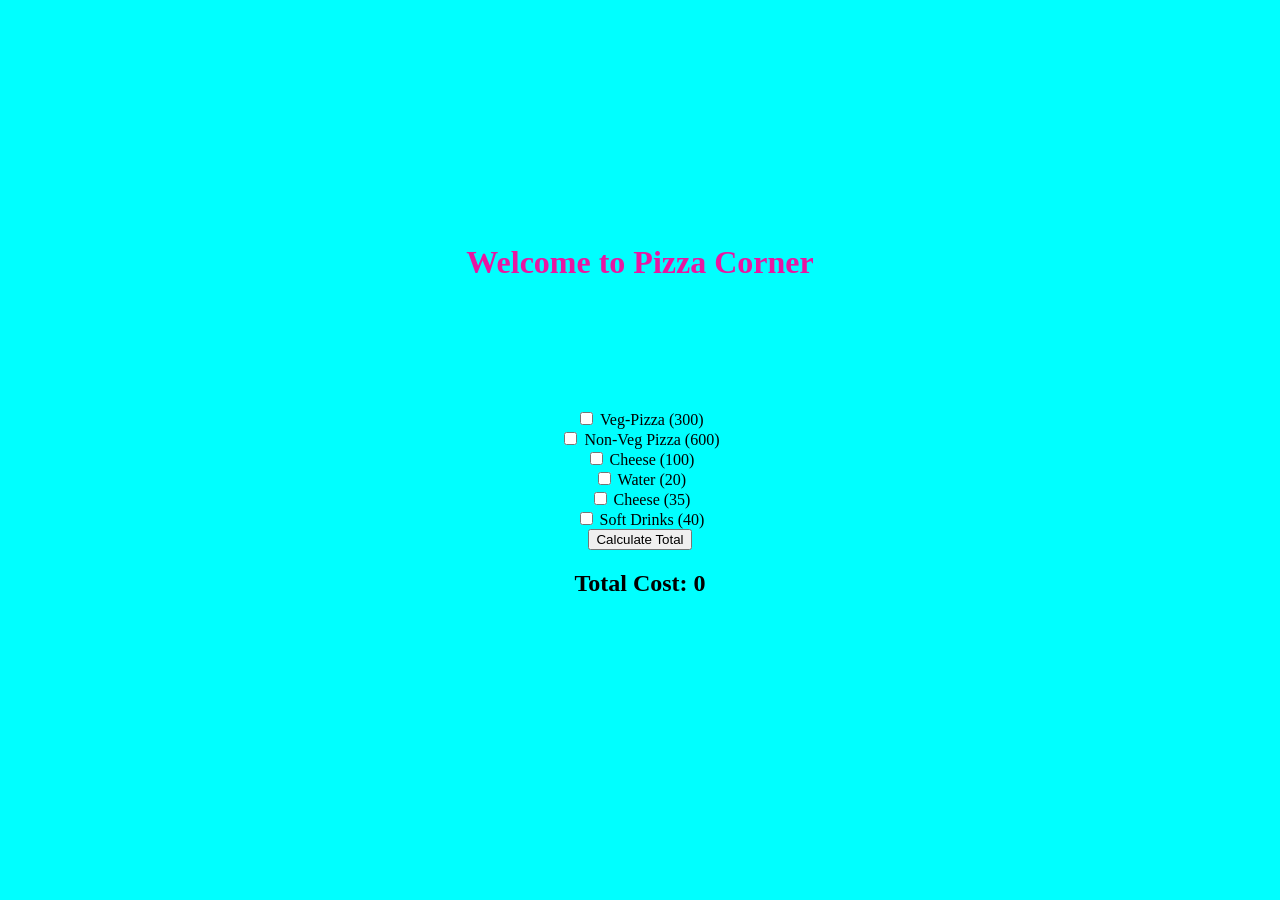
<file: PIZZA Corner/index/index.html>
<!DOCTYPE html>
<html lang="en">
<head>
    <meta charset="UTF-8">
    <meta name="viewport" content="width=device-width, initial-scale=1.0">
    <link rel="Stylesheet" href="../Stylesheet/style.css">
    <title>PIZZA Corner</title>
</head>
<body>
    <!-- <h1>PIZZA Corner</h1>
    <div id="options">
        <select>
            <option value="text">Normal</option>
            <option value="text">Deluxe</option>
        </select>
        <div>
            <checkbox type="check">Veg Rs.306</checkbox>
            <checkbox>Non-Veg Rs.306</checkbox>
        </div>
        
    </div> -->
    <!DOCTYPE html>
<html>
<head>
    <title>Pizza Corner</title>
</head>
<body>
    <h1>Welcome to Pizza Corner</h1>
    <form id="orderForm">
        <label>
            <input type="checkbox" name="pizza" value="300"> Veg-Pizza (300)
        </label>
        <br>
        <label>
            <input type="checkbox" name="pizza" value="600"> Non-Veg Pizza (600)
        </label>
        <br>
        <label>
            <input type="checkbox" name="pizza" value="100"> Cheese (100)
        </label>
        <br>
        <label>
            <input type="checkbox" name="water" value="20"> Water (20)
        </label>
        <br>
        <label>
            <input type="checkbox" name="cheese" value="35"> Cheese (35)
        </label>
        <br>
        <label>
            <input type="checkbox" name="softDrinks" value="40"> Soft Drinks (40)
        </label>
        <br>
        <button type="button" onclick="calculateTotal()">Calculate Total</button>
    </form>
    <h2 ID="total" >Total Cost: <span id="totalCost">0</span></h2>
    <div>
        <script src="../script/script.js">

        </script>
    </div>


</body>
</html>
</file>
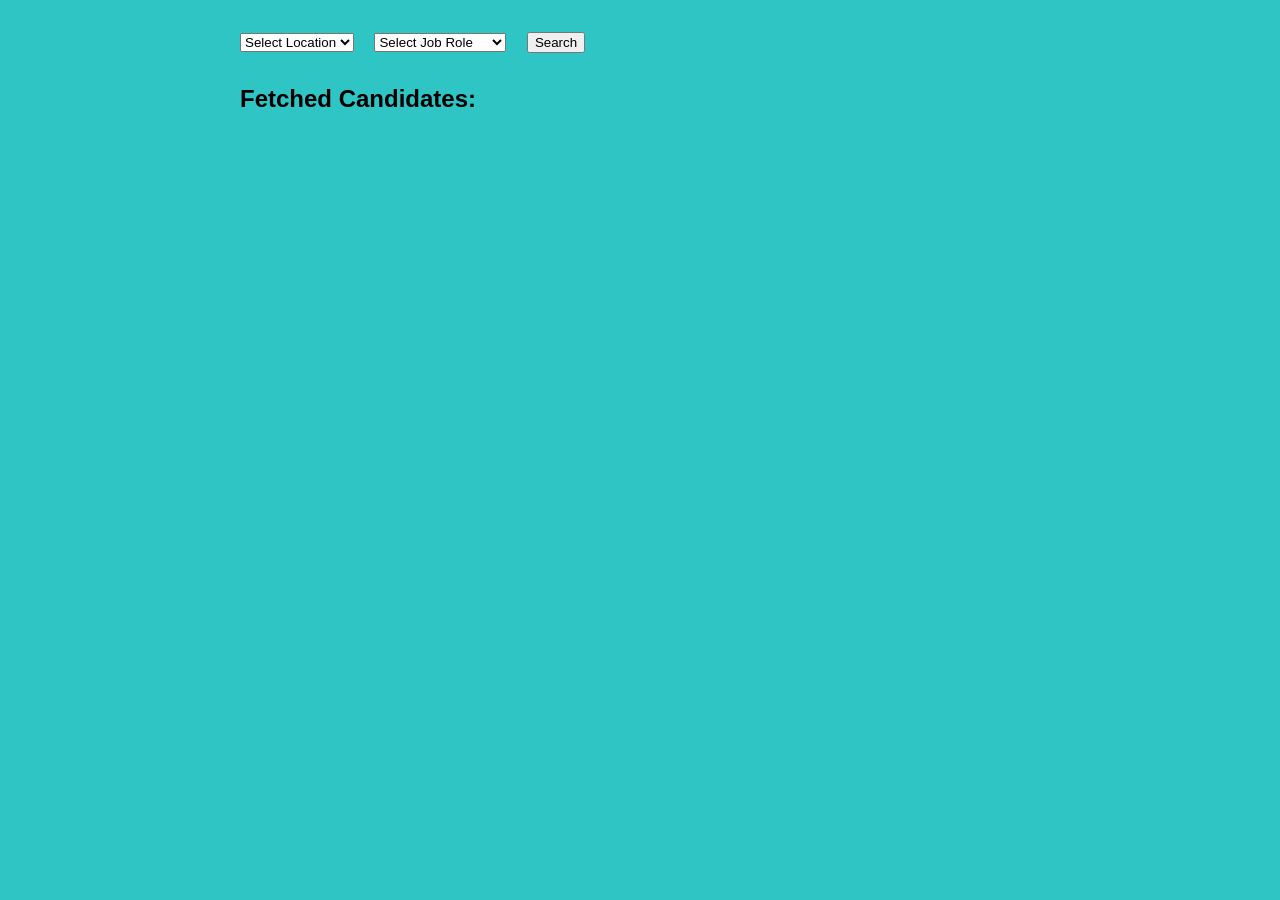
<file: Candidate Search/Candidate Search.htm>
<!DOCTYPE html>
<!-- saved from url=(0036)http://127.0.0.1:5500/canditate.html -->
<html lang="en"><head><meta http-equiv="Content-Type" content="text/html; charset=UTF-8">
  
  <meta name="viewport" content="width=device-width, initial-scale=1.0">
  <title>Candidate Search</title>
  <style>
    body {
      background-color: rgb(47, 197, 197);
      font-family: Arial, sans-serif;
      margin: 0;
      padding: 0;
    }

    .container {
      max-width: 800px;
      margin: 0 auto;
      padding: 2rem;
    }

    .form-container {
      margin-bottom: 2rem;
    }

    .form-container select,
    .form-container input[type="text"] {
      margin-right: 1rem;
    }

    .candidate-list {
      list-style-type: none;
      padding: 0;
    }

    .candidate-list li {
      margin-bottom: 1rem;
      padding: 1rem;
      border: 1px solid #ccc;
      border-radius: 4px;
    }

    .candidate-list li h3 {
      margin: 0;
    }

    .candidate-list li p {
      margin-top: 0.5rem;
    }
  </style>
</head>

<body>
  <div class="container">
    <div class="form-container">
      <select id="location">
        <option value="">Select Location</option>
        <option value="New York">New York</option>
        <option value="London">London</option>
        <option value="Sydney">Sydney</option>
      </select>

      <select id="job-role">
        <option value="">Select Job Role</option>
        <option value="Software Engineer">Software Engineer</option>
        <option value="UX Designer">UX Designer</option>
        <option value="Data Analyst">Data Analyst</option>
      </select>

      <button id="search-button">Search</button>
    </div>

    <h2>Fetched Candidates:</h2>
    <ul class="candidate-list" id="candidate-list"></ul>
  </div>

  <script>
    var candidates = [
      {
        name: "John Doe",
        location: "New York",
        jobRole: "Software Engineer"
      },
      {
        name: "Jane Smith",
        location: "London",
        jobRole: "UX Designer"
      },
      {
        name: "Alex Johnson",
        location: "Sydney",
        jobRole: "Data Analyst"
      },
      // Add more candidates as needed
    ];

    var searchButton = document.getElementById("search-button");
    var locationSelect = document.getElementById("location");
    var jobRoleSelect = document.getElementById("job-role");
    var candidateList = document.getElementById("candidate-list");

    searchButton.addEventListener("click", function () {
      var location = locationSelect.value;
      var jobRole = jobRoleSelect.value;

      // Clear the previous search results
      candidateList.innerHTML = "";

      // Filter the candidates based on location and job role
      var filteredCandidates = candidates.filter(function (candidate) {
        return (
          (location === "" || candidate.location === location) &&
          (jobRole === "" || candidate.jobRole === jobRole)
        );
      });

      // Display the filtered candidates
      filteredCandidates.forEach(function (candidate) {
        var li = document.createElement("li");
        li.innerHTML = "<h3>" + candidate.name + "</h3>" +
          "<p><strong>Location:</strong> " + candidate.location + "</p>" +
          "<p><strong>Job Role:</strong> " + candidate.jobRole + "</p>";
        candidateList.appendChild(li);
      });
    });
  </script>
<!-- Code injected by live-server -->
<script>
	// <![CDATA[  <-- For SVG support
	if ('WebSocket' in window) {
		(function () {
			function refreshCSS() {
				var sheets = [].slice.call(document.getElementsByTagName("link"));
				var head = document.getElementsByTagName("head")[0];
				for (var i = 0; i < sheets.length; ++i) {
					var elem = sheets[i];
					var parent = elem.parentElement || head;
					parent.removeChild(elem);
					var rel = elem.rel;
					if (elem.href && typeof rel != "string" || rel.length == 0 || rel.toLowerCase() == "stylesheet") {
						var url = elem.href.replace(/(&|\?)_cacheOverride=\d+/, '');
						elem.href = url + (url.indexOf('?') >= 0 ? '&' : '?') + '_cacheOverride=' + (new Date().valueOf());
					}
					parent.appendChild(elem);
				}
			}
			var protocol = window.location.protocol === 'http:' ? 'ws://' : 'wss://';
			var address = protocol + window.location.host + window.location.pathname + '/ws';
			var socket = new WebSocket(address);
			socket.onmessage = function (msg) {
				if (msg.data == 'reload') window.location.reload();
				else if (msg.data == 'refreshcss') refreshCSS();
			};
			if (sessionStorage && !sessionStorage.getItem('IsThisFirstTime_Log_From_LiveServer')) {
				console.log('Live reload enabled.');
				sessionStorage.setItem('IsThisFirstTime_Log_From_LiveServer', true);
			}
		})();
	}
	else {
		console.error('Upgrade your browser. This Browser is NOT supported WebSocket for Live-Reloading.');
	}
	// ]]>
</script>



</body></html>
</file>
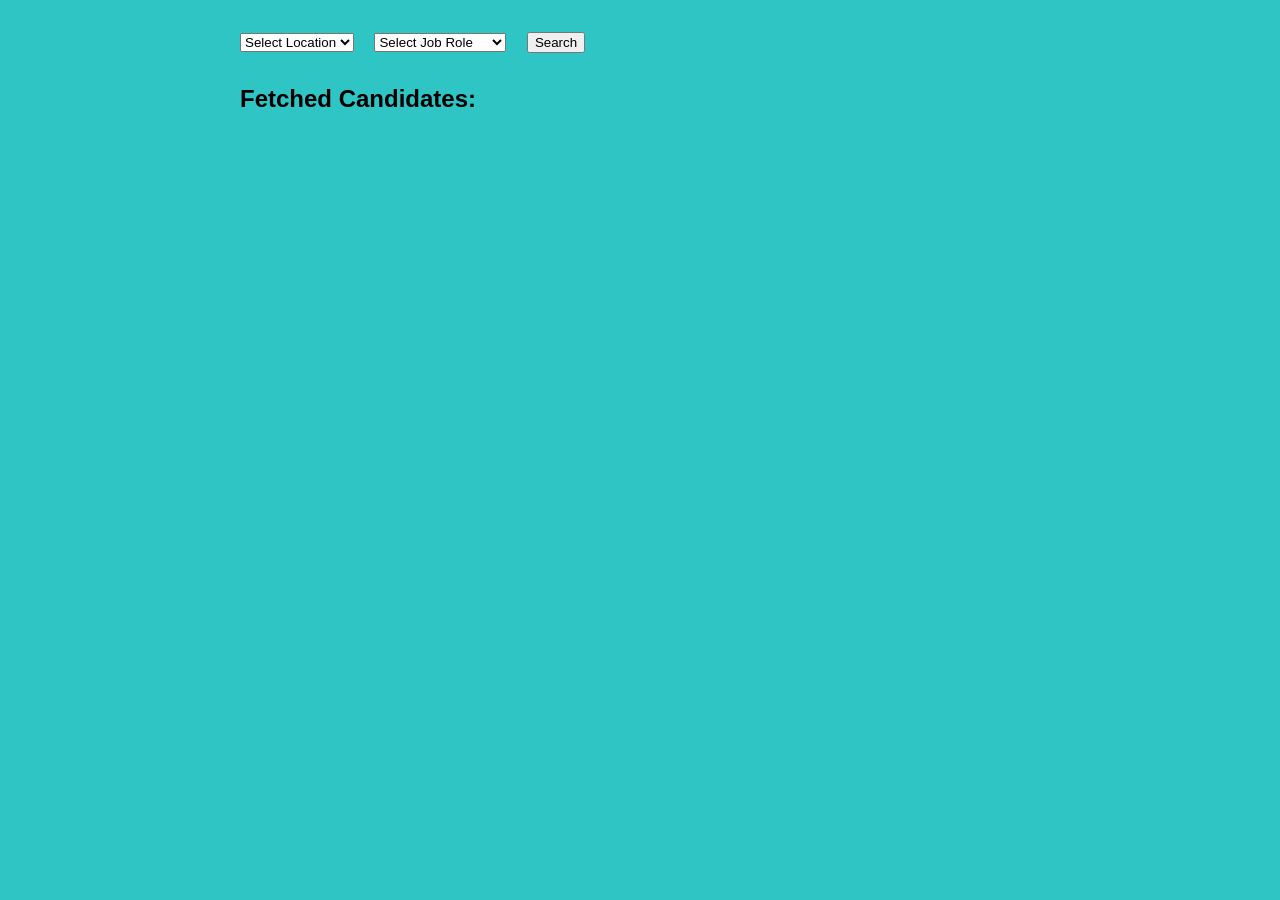
<file: Candidate Search/Candidate Search/canditate.html>
<!DOCTYPE html>
<html lang="en">

<head>
  <meta charset="UTF-8">
  <meta name="viewport" content="width=device-width, initial-scale=1.0">
  <title>Candidate Search</title>
  <style>
    body {
      background-color: rgb(47, 197, 197);
      font-family: Arial, sans-serif;
      margin: 0;
      padding: 0;
    }

    .container {
      max-width: 800px;
      margin: 0 auto;
      padding: 2rem;
    }

    .form-container {
      margin-bottom: 2rem;
    }

    .form-container select,
    .form-container input[type="text"] {
      margin-right: 1rem;
    }

    .candidate-list {
      list-style-type: none;
      padding: 0;
    }

    .candidate-list li {
      margin-bottom: 1rem;
      padding: 1rem;
      border: 1px solid #ccc;
      border-radius: 4px;
    }

    .candidate-list li h3 {
      margin: 0;
    }

    .candidate-list li p {
      margin-top: 0.5rem;
    }
  </style>
</head>

<body>
  <div class="container">
    <div class="form-container">
      <select id="location">
        <option value="">Select Location</option>
        <option value="New York">New York</option>
        <option value="London">London</option>
        <option value="Sydney">Sydney</option>
      </select>

      <select id="job-role">
        <option value="">Select Job Role</option>
        <option value="Software Engineer">Software Engineer</option>
        <option value="UX Designer">UX Designer</option>
        <option value="Data Analyst">Data Analyst</option>
      </select>

      <button id="search-button">Search</button>
    </div>

    <h2>Fetched Candidates:</h2>
    <ul class="candidate-list" id="candidate-list"></ul>
  </div>

  <script>
    var candidates = [
      {
        name: "John Doe",
        location: "New York",
        jobRole: "Software Engineer"
      },
      {
        name: "Jane Smith",
        location: "London",
        jobRole: "UX Designer"
      },
      {
        name: "Alex Johnson",
        location: "Sydney",
        jobRole: "Data Analyst"
      },
      // Add more candidates as needed
    ];

    var searchButton = document.getElementById("search-button");
    var locationSelect = document.getElementById("location");
    var jobRoleSelect = document.getElementById("job-role");
    var candidateList = document.getElementById("candidate-list");

    searchButton.addEventListener("click", function () {
      var location = locationSelect.value;
      var jobRole = jobRoleSelect.value;

      // Clear the previous search results
      candidateList.innerHTML = "";

      // Filter the candidates based on location and job role
      var filteredCandidates = candidates.filter(function (candidate) {
        return (
          (location === "" || candidate.location === location) &&
          (jobRole === "" || candidate.jobRole === jobRole)
        );
      });

      // Display the filtered candidates
      filteredCandidates.forEach(function (candidate) {
        var li = document.createElement("li");
        li.innerHTML = "<h3>" + candidate.name + "</h3>" +
          "<p><strong>Location:</strong> " + candidate.location + "</p>" +
          "<p><strong>Job Role:</strong> " + candidate.jobRole + "</p>";
        candidateList.appendChild(li);
      });
    });
  </script>
</body>

</html>
</file>
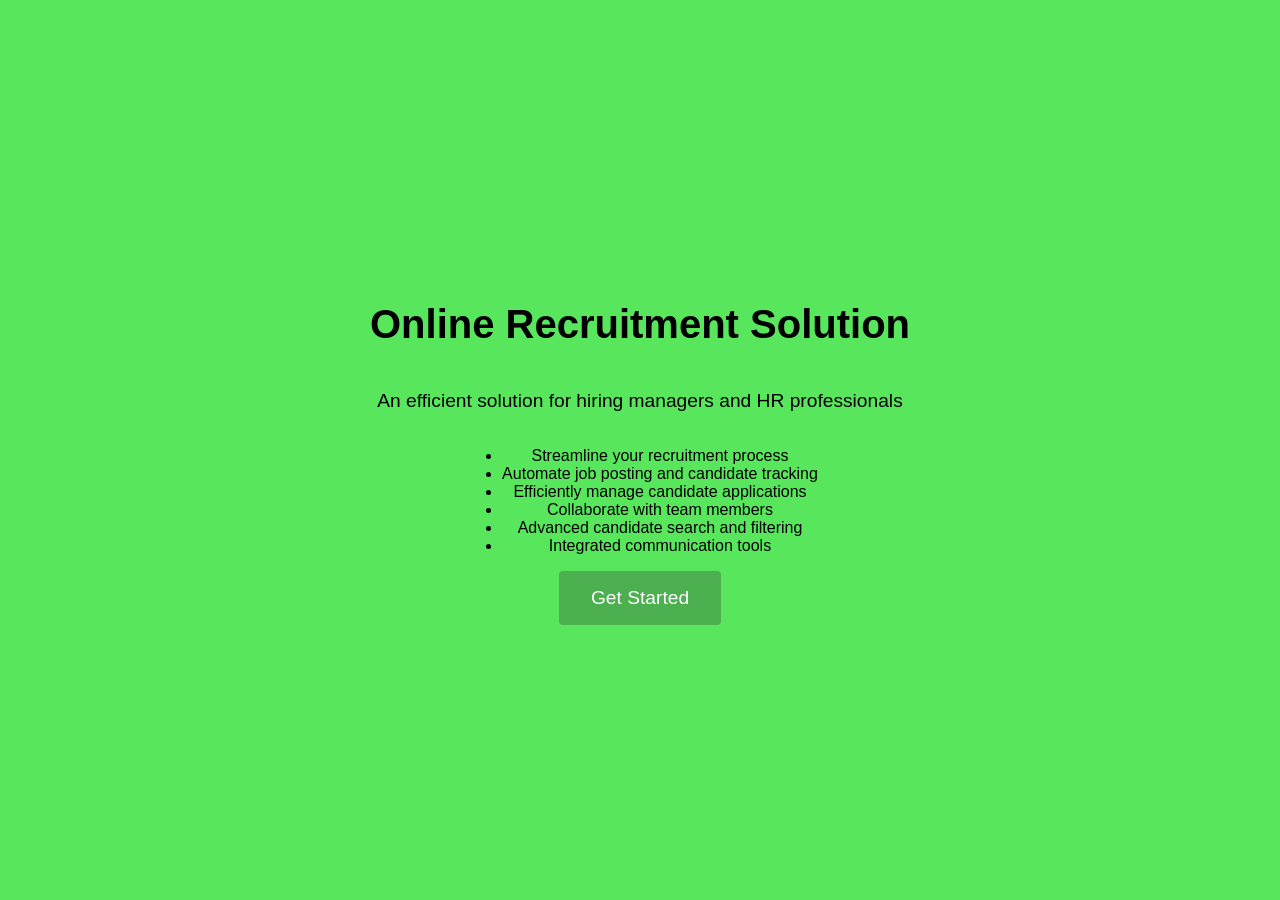
<file: Home Page/Home Page/homepage.html>
<!DOCTYPE html>
<html lang="en">

<head>
  <meta charset="UTF-8">
  <meta name="viewport" content="width=device-width, initial-scale=1.0">
  <title>Online Recruitment Solution</title>
  <style>
    body {
      background-color: #57e65c;
      font-family: Arial, sans-serif;
      margin: 0;
      padding: 0;
    }

    .container {
      display: flex;
      justify-content: center;
      align-items: center;
      height: 100vh;
      flex-direction: column;
      text-align: center;
    }

    h1 {
      font-size: 2.5rem;
      margin-bottom: 1.5rem;
    }

    p {
      font-size: 1.2rem;
      margin-bottom: 1.2rem;
    }

    .button {
      display: inline-block;
      padding: 1rem 2rem;
      font-size: 1.2rem;
      background-color: #4CAF50;
      color: white;
      text-decoration: none;
      border-radius: 4px;
      transition: background-color 0.3s ease;
    }

    .button:hover {
      background-color: #45a049;
    }
  </style>
</head>

<body>
  <div class="container">
    <h1>Online Recruitment Solution</h1>
    <p>An efficient solution for hiring managers and HR professionals</p>
    <ul>
      <li>Streamline your recruitment process</li>
      <li>Automate job posting and candidate tracking</li>
      <li>Efficiently manage candidate applications</li>
      <li>Collaborate with team members</li>
      <li>Advanced candidate search and filtering</li>
      <li>Integrated communication tools</li>
    </ul>
    <a href="#" class="button">Get Started</a>
  </div>
</body>

</html>
</file>
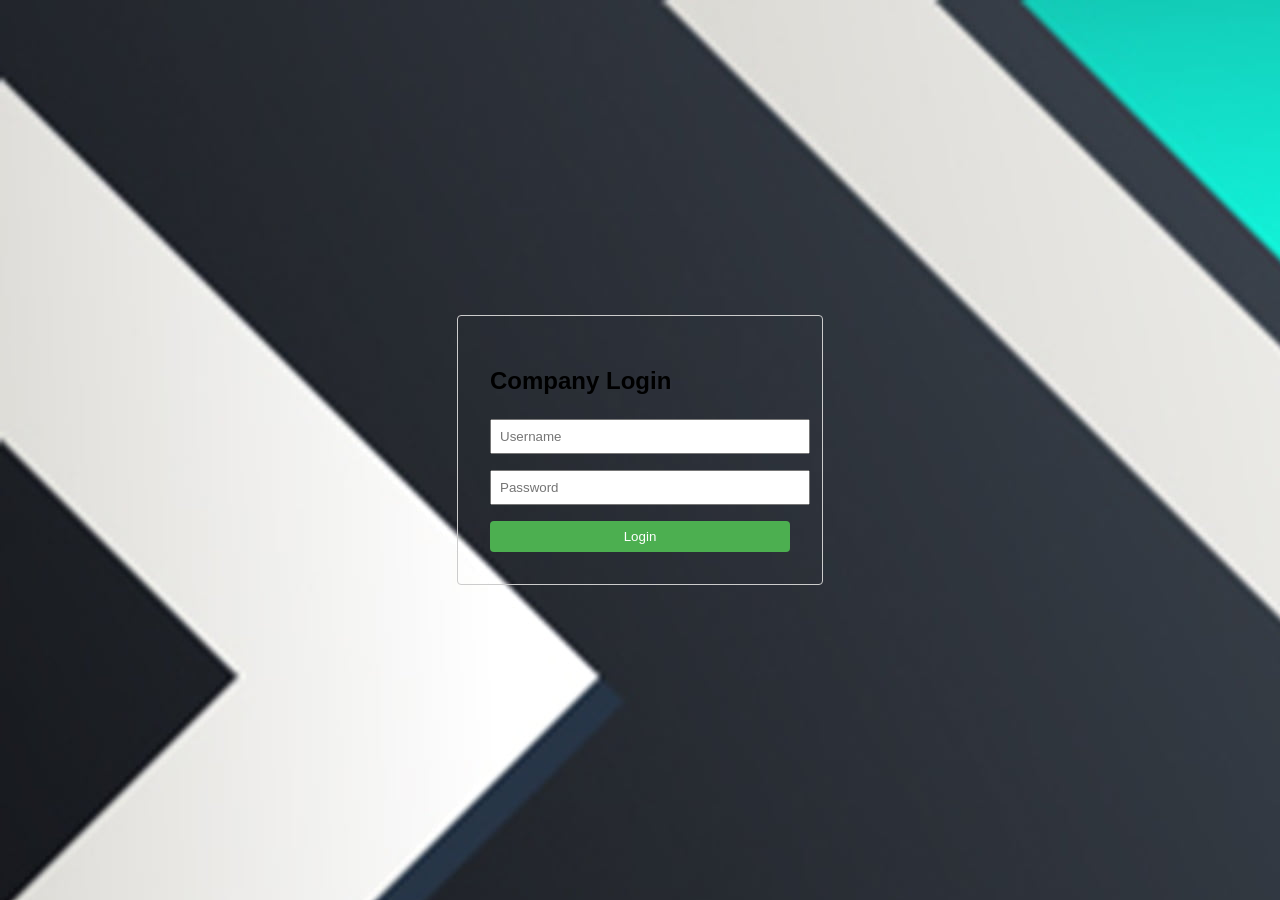
<file: User Login/userlogin/user login.html>
<!DOCTYPE html>
<html lang="en">

<head>
  <meta charset="UTF-8">
  <meta name="viewport" content="width=device-width, initial-scale=1.0">
  <title>Company Login</title>
  <style>
    body {
      background-image: url('media/wallpaperbetter.jpg');
      font-family: Arial, sans-serif;
      margin: 0;
      padding: 0;
    }

    .container {
      display: flex;
      justify-content: center;
      align-items: center;
      height: 100vh;
    }

    .form-container {
      width: 300px;
      padding: 2rem;
      border: 1px solid #ccc;
      border-radius: 4px;
    }

    .form-container h2 {
      margin-bottom: 1.5rem;
    }

    .form-container input[type="text"],
    .form-container input[type="password"] {
      width: 100%;
      padding: 0.5rem;
      margin-bottom: 1rem;
    }

    .form-container button {
      display: block;
      width: 100%;
      padding: 0.5rem;
      background-color: #4CAF50;
      color: white;
      border: none;
      border-radius: 4px;
      cursor: pointer;
    }

    .form-container button:hover {
      background-color: #45a049;
    }
  </style>
</head>

<body>
  <div class="container">
    <div class="form-container">
      <h2>Company Login</h2>
      <form id="login-form">
        <input type="text" id="username" placeholder="Username" required>
        <input type="password" id="password" placeholder="Password" required>
        <button type="submit">Login</button>
      </form>
    </div>
  </div>

  <script>
    document.getElementById("login-form").addEventListener("submit", function (event) {
      event.preventDefault(); // Prevent form submission
      var username = document.getElementById("username").value;
      var password = document.getElementById("password").value;
      
      // Perform authentication or API request to validate the credentials
      // You can use JavaScript fetch or AJAX to send a request to your server for authentication

      // Example AJAX request
      var xhr = new XMLHttpRequest();
      xhr.open("POST", "/api/login", true);
      xhr.setRequestHeader("Content-type", "application/json");
      xhr.onreadystatechange = function () {
        if (xhr.readyState === 4 && xhr.status === 200) {
          // Redirect to the main page or perform other actions upon successful login
          window.location.href = "/dashboard.html";
        } else {
          // Display error message if login fails
          alert("Invalid username or password");
        }
      };
      xhr.send(JSON.stringify({ username: username, password: password }));
    });
  </script>
</body>

</html>
</file>
<file: PIZZA Corner/Stylesheet/style.css>
body{
    background-color: aqua;
}
h1{
    color: rgb(232, 22, 162);
    text-align: center;
    padding-top: 20vh;
    margin: 10vh auto 0 auto;
    margin-top: 2em;
    margin-bottom: 4em ;
    margin-left: 2em;
    margin-right: 2em;
}
#orderForm{
    text-align: center;
    size: 100PX;
}
#total{
    text-align: center;
}
</file>
